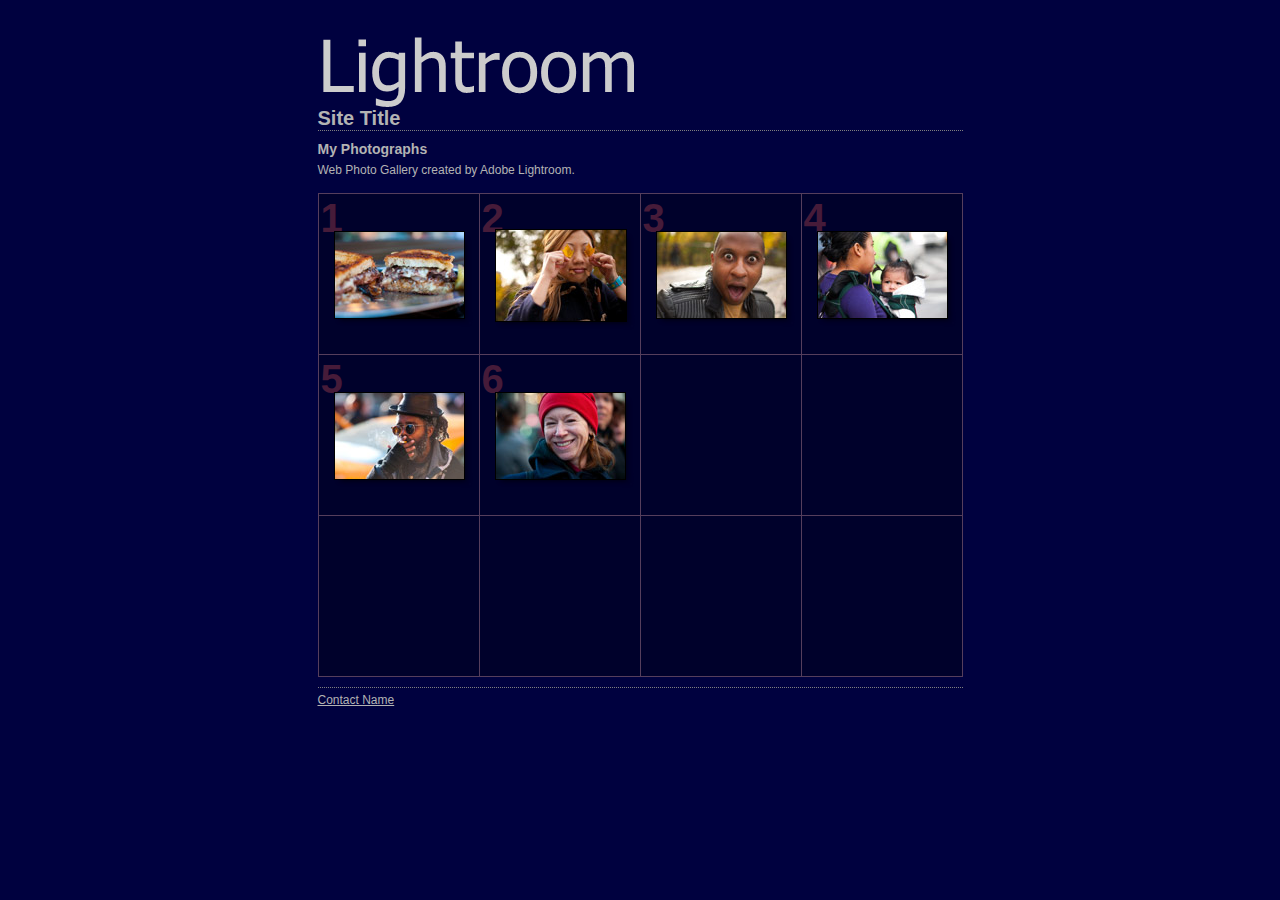
<file: sample_gallery/index.html>
<!DOCTYPE HTML PUBLIC "-//W3C//DTD HTML 4.01 Transitional//EN" "http://www.w3.org/TR/html4/loose.dtd">
<html xmlns="http://www.w3.org/1999/xhtml" xml:lang="en">
<head>


<meta http-equiv="Content-Type" content="text/html; charset=UTF-8" >
<meta name="Keywords" content="photography,software,photos,digital darkroom,gallery,image,photographer,adobe,photoshop,lightroom" >
<meta name="generator" content="Adobe Photoshop Lightroom" >
<title>Site Title</title>
<link rel="stylesheet" type="text/css" media="screen" title="Custom Settings" href="content/custom.css" >
<link rel="stylesheet" type="text/css" media="screen" title="Custom Settings" href="./resources/css/master.css" >


<script type="text/javascript">
window.AgMode = "publish";
cellRolloverColor="#A1A1A1";
cellColor="#949494";
</script>
<script type="text/javascript" src="./resources/js/live_update.js">
</script>


<!--[if lt IE 7.]> <script defer type="text/javascript" src="./resources/js/pngfix.js"></script> <![endif]-->
<!--[if gt IE 6]> <link rel="stylesheet" href="./resources/css/ie7.css"></link> <![endif]-->
<!--[if lt IE 7.]> <link rel="stylesheet" href="./resources/css/ie6.css"></link> <![endif]-->
</head>


<body>


<div id="wrapper_thumb">
    <div id="model.nonCSS.idplateEnabled">
    <div class="logo"> <a href="./index.html"> <img width="320" height="87" class="pngDelayDisplay" src="content/logo.png" alt="Logo"> </a> </div>
  </div>
  
  
  <div id="sitetitle">
    <h1 onclick="clickTarget( this, 'metadata.siteTitle.value' );" id="metadata.siteTitle.value" class="textColor">Site Title</h1>
  </div>
  <div id="collectionHeader">
    <h1 onclick="clickTarget( this, 'metadata.groupTitle.value' );" id="metadata.groupTitle.value" class="textColor">My Photographs</h1>
    <p onclick="clickTarget( this, 'metadata.groupDescription.value' );" id="metadata.groupDescription.value" class="textColor">Web Photo Gallery created by Adobe Lightroom.</p>
  </div>


  
  <div id="stage">
    <div id="index">
              
		
                                        <div class="thumbnail borderTopLeft" onmouseover="window.gridOn( this.parentNode, 'ID285303_thumb' );" onmouseout="window.gridOff( this.parentNode );" onclick="window.location.href='content/3811686303_266ef22e45_o_large.html'">
            <div class="itemNumber">1</div>
            <a href="content/3811686303_266ef22e45_o_large.html" onclick="return needThumbImgLink;">
            <div style="margin-left:15px; margin-top:37px;">
                            <div class="dropShadow">
                <div class="inner">
                                    <img src="content/images/thumb/3811686303_266ef22e45_o.jpg" id="ID285303_thumb" alt="" class="thumb" />
                                  </div>
              </div>
                          </div>
            </a> </div>
                  <div class="thumbnail borderTopLeft" onmouseover="window.gridOn( this.parentNode, 'ID285336_thumb' );" onmouseout="window.gridOff( this.parentNode );" onclick="window.location.href='content/4071383678_5c16b1117a_o_large.html'">
            <div class="itemNumber">2</div>
            <a href="content/4071383678_5c16b1117a_o_large.html" onclick="return needThumbImgLink;">
            <div style="margin-left:15px; margin-top:35px;">
                            <div class="dropShadow">
                <div class="inner">
                                    <img src="content/images/thumb/4071383678_5c16b1117a_o.jpg" id="ID285336_thumb" alt="" class="thumb" />
                                  </div>
              </div>
                          </div>
            </a> </div>
                  <div class="thumbnail borderTopLeft" onmouseover="window.gridOn( this.parentNode, 'ID285371_thumb' );" onmouseout="window.gridOff( this.parentNode );" onclick="window.location.href='content/4071383932_94628601a8_o_large.html'">
            <div class="itemNumber">3</div>
            <a href="content/4071383932_94628601a8_o_large.html" onclick="return needThumbImgLink;">
            <div style="margin-left:15px; margin-top:37px;">
                            <div class="dropShadow">
                <div class="inner">
                                    <img src="content/images/thumb/4071383932_94628601a8_o.jpg" id="ID285371_thumb" alt="" class="thumb" />
                                  </div>
              </div>
                          </div>
            </a> </div>
                  <div class="thumbnail borderTopLeft borderRight" onmouseover="window.gridOn( this.parentNode, 'ID285399_thumb' );" onmouseout="window.gridOff( this.parentNode );" onclick="window.location.href='content/4116343470_e0cf489202_o_large.html'">
            <div class="itemNumber">4</div>
            <a href="content/4116343470_e0cf489202_o_large.html" onclick="return needThumbImgLink;">
            <div style="margin-left:15px; margin-top:37px;">
                            <div class="dropShadow">
                <div class="inner">
                                    <img src="content/images/thumb/4116343470_e0cf489202_o.jpg" id="ID285399_thumb" alt="" class="thumb" />
                                  </div>
              </div>
                          </div>
            </a> </div>
                  <div class="clear">
          </div>
                  <div class="thumbnail borderTopLeft" onmouseover="window.gridOn( this.parentNode, 'ID285441_thumb' );" onmouseout="window.gridOff( this.parentNode );" onclick="window.location.href='content/4115578233_197162d755_o_large.html'">
            <div class="itemNumber">5</div>
            <a href="content/4115578233_197162d755_o_large.html" onclick="return needThumbImgLink;">
            <div style="margin-left:15px; margin-top:37px;">
                            <div class="dropShadow">
                <div class="inner">
                                    <img src="content/images/thumb/4115578233_197162d755_o.jpg" id="ID285441_thumb" alt="" class="thumb" />
                                  </div>
              </div>
                          </div>
            </a> </div>
                  <div class="thumbnail borderTopLeft" onmouseover="window.gridOn( this.parentNode, 'ID285469_thumb' );" onmouseout="window.gridOff( this.parentNode );" onclick="window.location.href='content/4179291957_cb11b92953_o_large.html'">
            <div class="itemNumber">6</div>
            <a href="content/4179291957_cb11b92953_o_large.html" onclick="return needThumbImgLink;">
            <div style="margin-left:15px; margin-top:37px;">
                            <div class="dropShadow">
                <div class="inner">
                                    <img src="content/images/thumb/4179291957_cb11b92953_o.jpg" id="ID285469_thumb" alt="" class="thumb" />
                                  </div>
              </div>
                          </div>
            </a> </div>
                  <div class="emptyThumbnail borderTopLeft "></div>
                  <div class="emptyThumbnail borderTopLeft  borderRight"></div>
                  <div class="clear">
          </div>
                  <div class="emptyThumbnail borderTopLeft  borderBottom"></div>
                  <div class="emptyThumbnail borderTopLeft  borderBottom"></div>
                  <div class="emptyThumbnail borderTopLeft  borderBottom"></div>
                  <div class="emptyThumbnail borderTopLeft  borderRight borderBottom"></div>
                  <div class="clear">
          </div>
            </div>
  </div>
  <div class="clear">
  </div>

  


  
  <div id="contact">
          <a href="mailto:user@domain"> <p
        class="textColor" id="metadata.contactInfo.value">Contact Name</p>
          </a>
      </div>
  <div class="clear">
  </div>
</div>
</body>
</html>
</file>
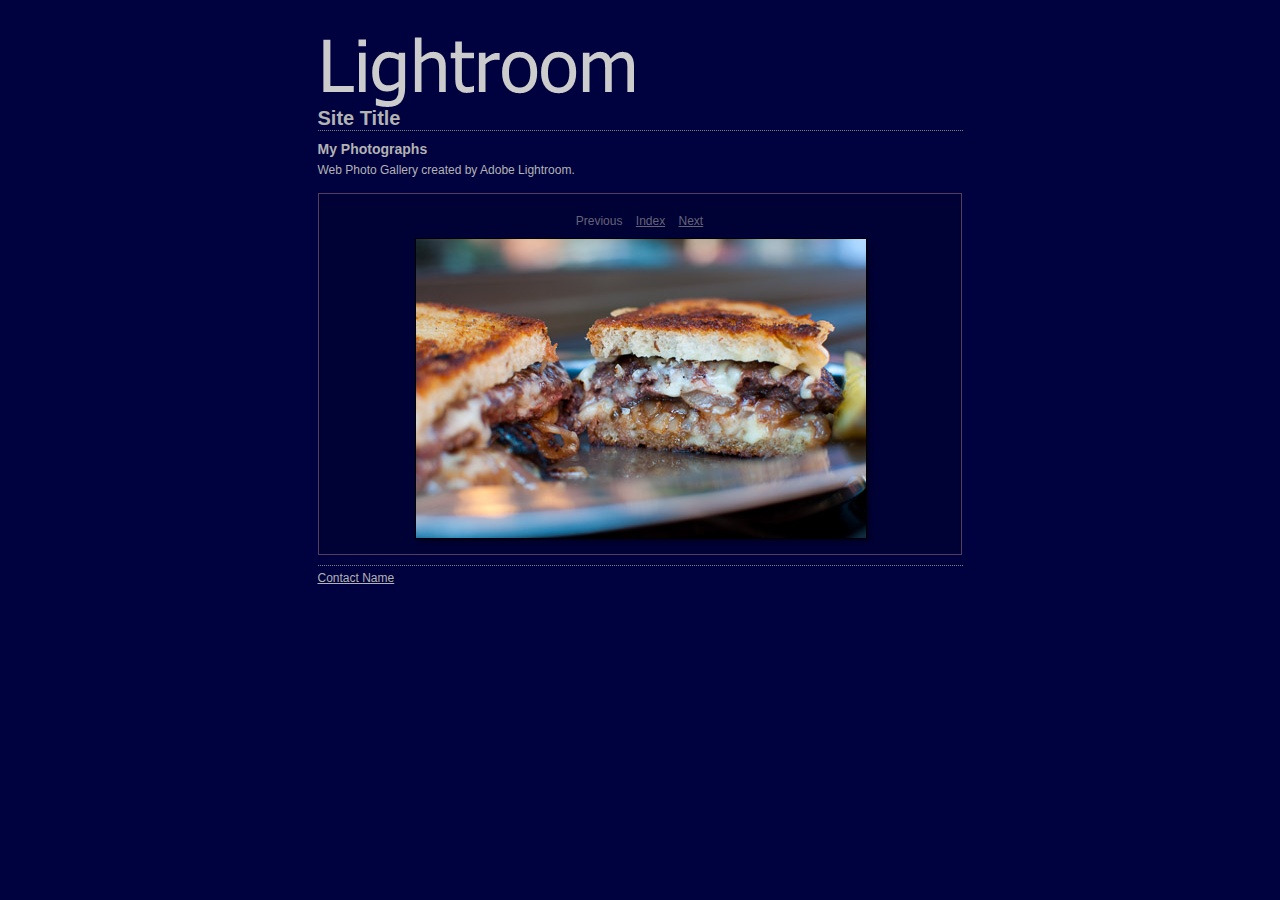
<file: sample_gallery/content/3811686303_266ef22e45_o_large.html>
<!DOCTYPE HTML PUBLIC "-//W3C//DTD HTML 4.01 Transitional//EN" "http://www.w3.org/TR/html4/loose.dtd">
<html xmlns="http://www.w3.org/1999/xhtml" xml:lang="en">
<head>


<meta http-equiv="Content-Type" content="text/html; charset=UTF-8" >
<meta name="Keywords" content="photography,software,photos,digital darkroom,gallery,image,photographer,adobe,photoshop,lightroom" >
<meta name="generator" content="Adobe Photoshop Lightroom" >
<title>Site Title</title>
<link rel="stylesheet" type="text/css" media="screen" title="Custom Settings" href="./custom.css" >
<link rel="stylesheet" type="text/css" media="screen" title="Custom Settings" href="../resources/css/master.css" >


<script type="text/javascript">
window.AgMode = "publish";
cellRolloverColor="#A1A1A1";
cellColor="#949494";
</script>
<script type="text/javascript" src="../resources/js/live_update.js">
</script>


<!--[if lt IE 7.]> <script defer type="text/javascript" src="../resources/js/pngfix.js"></script> <![endif]-->
<!--[if gt IE 6]> <link rel="stylesheet" href="../resources/css/ie7.css"></link> <![endif]-->
<!--[if lt IE 7.]> <link rel="stylesheet" href="../resources/css/ie6.css"></link> <![endif]-->
</head>


<body>


<div id="wrapper_large">
    <div id="model.nonCSS.idplateEnabled">
    <div class="logo"> <a href="../index.html"> <img width="320" height="87" class="pngDelayDisplay" src="./logo.png" alt="Logo"> </a> </div>
  </div>
  
  
  <div id="sitetitle">
    <h1 onclick="clickTarget( this, 'metadata.siteTitle.value' );" id="metadata.siteTitle.value" class="textColor">Site Title</h1>
  </div>
  <div id="collectionHeader">
    <h1 onclick="clickTarget( this, 'metadata.groupTitle.value' );" id="metadata.groupTitle.value" class="textColor">My Photographs</h1>
    <p onclick="clickTarget( this, 'metadata.groupDescription.value' );" id="metadata.groupDescription.value" class="textColor">Web Photo Gallery created by Adobe Lightroom.</p>
  </div>



  
  <div id="stage2">
    <div id="previewFull" class="borderTopLeft borderBottomRight">
      <div id="detailTitle" class="detailText">
              </div>

	  
      <div class="detailNav">
        <ul>
                                    <li class="previous detailText"> Previous </li>
                                    <li class="index"> <a href="../index.html" class="detailLinks detailText">Index</a> </li>
                          <li class="next"> <a class="paginationLinks detailText" href="../content/4071383678_5c16b1117a_o_large.html">Next</a> </li>
                                          </ul>
      </div>

      <a href="../index.html">

      <div style="margin-left:96px;">
                  <div class="dropShadow">
            <div class="inner">
                              <img src="images/large/3811686303_266ef22e45_o.jpg"
                    class="previewFullImage preview"
                    id="previewImage"
                    alt=""
                                        onclick="var node=parentNode.parentNode.parentNode.parentNode; if( node.click ) { return node.click(); } else { return true; }">
                            </div>
          </div>
        
      </div>
      </a>
      <div style="clear:both; height:5px"></div>

	  
      <div id="detailCaption" class="detailText">
              </div>
    </div>
  </div>
  <div class="clear">
  </div>


  
  <div id="contact">
          <a href="mailto:user@domain"> <p
        class="textColor" id="metadata.contactInfo.value">Contact Name</p>
          </a>
      </div>
  <div class="clear">
  </div>
</div>
</body>
</html>
</file>
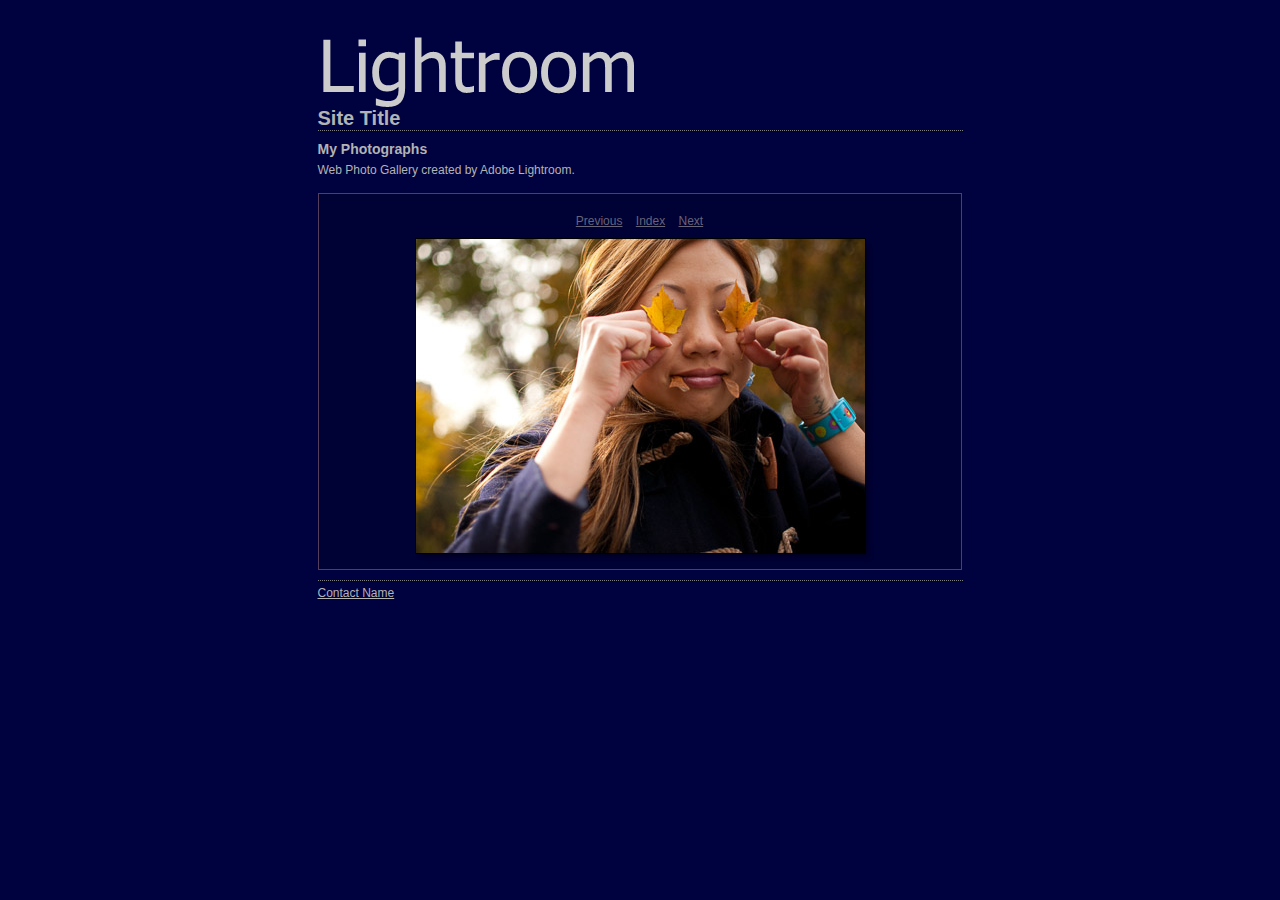
<file: sample_gallery/content/4071383678_5c16b1117a_o_large.html>
<!DOCTYPE HTML PUBLIC "-//W3C//DTD HTML 4.01 Transitional//EN" "http://www.w3.org/TR/html4/loose.dtd">
<html xmlns="http://www.w3.org/1999/xhtml" xml:lang="en">
<head>


<meta http-equiv="Content-Type" content="text/html; charset=UTF-8" >
<meta name="Keywords" content="photography,software,photos,digital darkroom,gallery,image,photographer,adobe,photoshop,lightroom" >
<meta name="generator" content="Adobe Photoshop Lightroom" >
<title>Site Title</title>
<link rel="stylesheet" type="text/css" media="screen" title="Custom Settings" href="./custom.css" >
<link rel="stylesheet" type="text/css" media="screen" title="Custom Settings" href="../resources/css/master.css" >


<script type="text/javascript">
window.AgMode = "publish";
cellRolloverColor="#A1A1A1";
cellColor="#949494";
</script>
<script type="text/javascript" src="../resources/js/live_update.js">
</script>


<!--[if lt IE 7.]> <script defer type="text/javascript" src="../resources/js/pngfix.js"></script> <![endif]-->
<!--[if gt IE 6]> <link rel="stylesheet" href="../resources/css/ie7.css"></link> <![endif]-->
<!--[if lt IE 7.]> <link rel="stylesheet" href="../resources/css/ie6.css"></link> <![endif]-->
</head>


<body>


<div id="wrapper_large">
    <div id="model.nonCSS.idplateEnabled">
    <div class="logo"> <a href="../index.html"> <img width="320" height="87" class="pngDelayDisplay" src="./logo.png" alt="Logo"> </a> </div>
  </div>
  
  
  <div id="sitetitle">
    <h1 onclick="clickTarget( this, 'metadata.siteTitle.value' );" id="metadata.siteTitle.value" class="textColor">Site Title</h1>
  </div>
  <div id="collectionHeader">
    <h1 onclick="clickTarget( this, 'metadata.groupTitle.value' );" id="metadata.groupTitle.value" class="textColor">My Photographs</h1>
    <p onclick="clickTarget( this, 'metadata.groupDescription.value' );" id="metadata.groupDescription.value" class="textColor">Web Photo Gallery created by Adobe Lightroom.</p>
  </div>



  
  <div id="stage2">
    <div id="previewFull" class="borderTopLeft borderBottomRight">
      <div id="detailTitle" class="detailText">
              </div>

	  
      <div class="detailNav">
        <ul>
                                    <li class="previous"> <a class="paginationLinks detailText" href="../content/3811686303_266ef22e45_o_large.html">Previous</a> </li>
                                    <li class="index"> <a href="../index.html" class="detailLinks detailText">Index</a> </li>
                          <li class="next"> <a class="paginationLinks detailText" href="../content/4071383932_94628601a8_o_large.html">Next</a> </li>
                                          </ul>
      </div>

      <a href="../index.html">

      <div style="margin-left:96px;">
                  <div class="dropShadow">
            <div class="inner">
                              <img src="images/large/4071383678_5c16b1117a_o.jpg"
                    class="previewFullImage preview"
                    id="previewImage"
                    alt=""
                                        onclick="var node=parentNode.parentNode.parentNode.parentNode; if( node.click ) { return node.click(); } else { return true; }">
                            </div>
          </div>
        
      </div>
      </a>
      <div style="clear:both; height:5px"></div>

	  
      <div id="detailCaption" class="detailText">
              </div>
    </div>
  </div>
  <div class="clear">
  </div>


  
  <div id="contact">
          <a href="mailto:user@domain"> <p
        class="textColor" id="metadata.contactInfo.value">Contact Name</p>
          </a>
      </div>
  <div class="clear">
  </div>
</div>
</body>
</html>
</file>
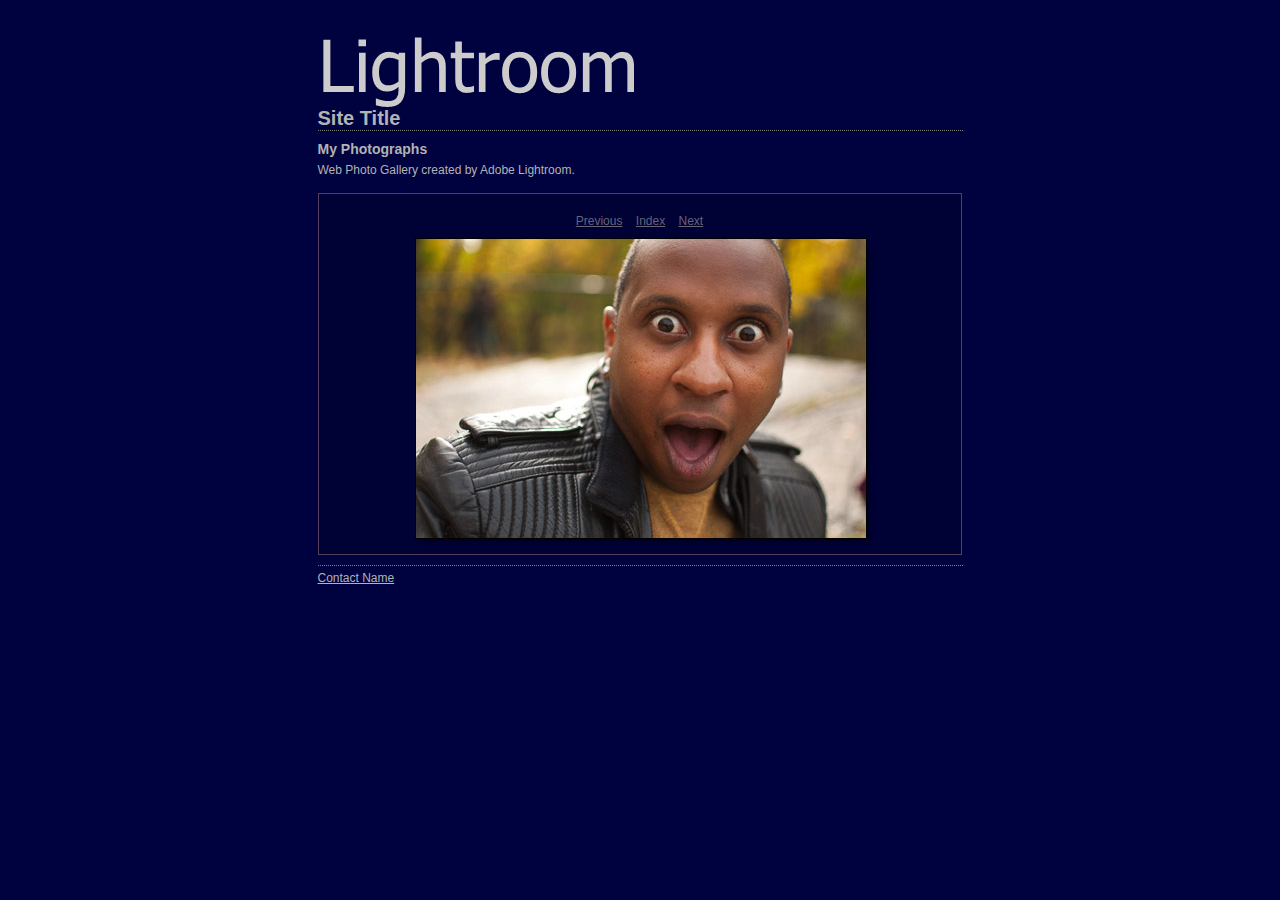
<file: sample_gallery/content/4071383932_94628601a8_o_large.html>
<!DOCTYPE HTML PUBLIC "-//W3C//DTD HTML 4.01 Transitional//EN" "http://www.w3.org/TR/html4/loose.dtd">
<html xmlns="http://www.w3.org/1999/xhtml" xml:lang="en">
<head>


<meta http-equiv="Content-Type" content="text/html; charset=UTF-8" >
<meta name="Keywords" content="photography,software,photos,digital darkroom,gallery,image,photographer,adobe,photoshop,lightroom" >
<meta name="generator" content="Adobe Photoshop Lightroom" >
<title>Site Title</title>
<link rel="stylesheet" type="text/css" media="screen" title="Custom Settings" href="./custom.css" >
<link rel="stylesheet" type="text/css" media="screen" title="Custom Settings" href="../resources/css/master.css" >


<script type="text/javascript">
window.AgMode = "publish";
cellRolloverColor="#A1A1A1";
cellColor="#949494";
</script>
<script type="text/javascript" src="../resources/js/live_update.js">
</script>


<!--[if lt IE 7.]> <script defer type="text/javascript" src="../resources/js/pngfix.js"></script> <![endif]-->
<!--[if gt IE 6]> <link rel="stylesheet" href="../resources/css/ie7.css"></link> <![endif]-->
<!--[if lt IE 7.]> <link rel="stylesheet" href="../resources/css/ie6.css"></link> <![endif]-->
</head>


<body>


<div id="wrapper_large">
    <div id="model.nonCSS.idplateEnabled">
    <div class="logo"> <a href="../index.html"> <img width="320" height="87" class="pngDelayDisplay" src="./logo.png" alt="Logo"> </a> </div>
  </div>
  
  
  <div id="sitetitle">
    <h1 onclick="clickTarget( this, 'metadata.siteTitle.value' );" id="metadata.siteTitle.value" class="textColor">Site Title</h1>
  </div>
  <div id="collectionHeader">
    <h1 onclick="clickTarget( this, 'metadata.groupTitle.value' );" id="metadata.groupTitle.value" class="textColor">My Photographs</h1>
    <p onclick="clickTarget( this, 'metadata.groupDescription.value' );" id="metadata.groupDescription.value" class="textColor">Web Photo Gallery created by Adobe Lightroom.</p>
  </div>



  
  <div id="stage2">
    <div id="previewFull" class="borderTopLeft borderBottomRight">
      <div id="detailTitle" class="detailText">
              </div>

	  
      <div class="detailNav">
        <ul>
                                    <li class="previous"> <a class="paginationLinks detailText" href="../content/4071383678_5c16b1117a_o_large.html">Previous</a> </li>
                                    <li class="index"> <a href="../index.html" class="detailLinks detailText">Index</a> </li>
                          <li class="next"> <a class="paginationLinks detailText" href="../content/4116343470_e0cf489202_o_large.html">Next</a> </li>
                                          </ul>
      </div>

      <a href="../index.html">

      <div style="margin-left:96px;">
                  <div class="dropShadow">
            <div class="inner">
                              <img src="images/large/4071383932_94628601a8_o.jpg"
                    class="previewFullImage preview"
                    id="previewImage"
                    alt=""
                                        onclick="var node=parentNode.parentNode.parentNode.parentNode; if( node.click ) { return node.click(); } else { return true; }">
                            </div>
          </div>
        
      </div>
      </a>
      <div style="clear:both; height:5px"></div>

	  
      <div id="detailCaption" class="detailText">
              </div>
    </div>
  </div>
  <div class="clear">
  </div>


  
  <div id="contact">
          <a href="mailto:user@domain"> <p
        class="textColor" id="metadata.contactInfo.value">Contact Name</p>
          </a>
      </div>
  <div class="clear">
  </div>
</div>
</body>
</html>
</file>
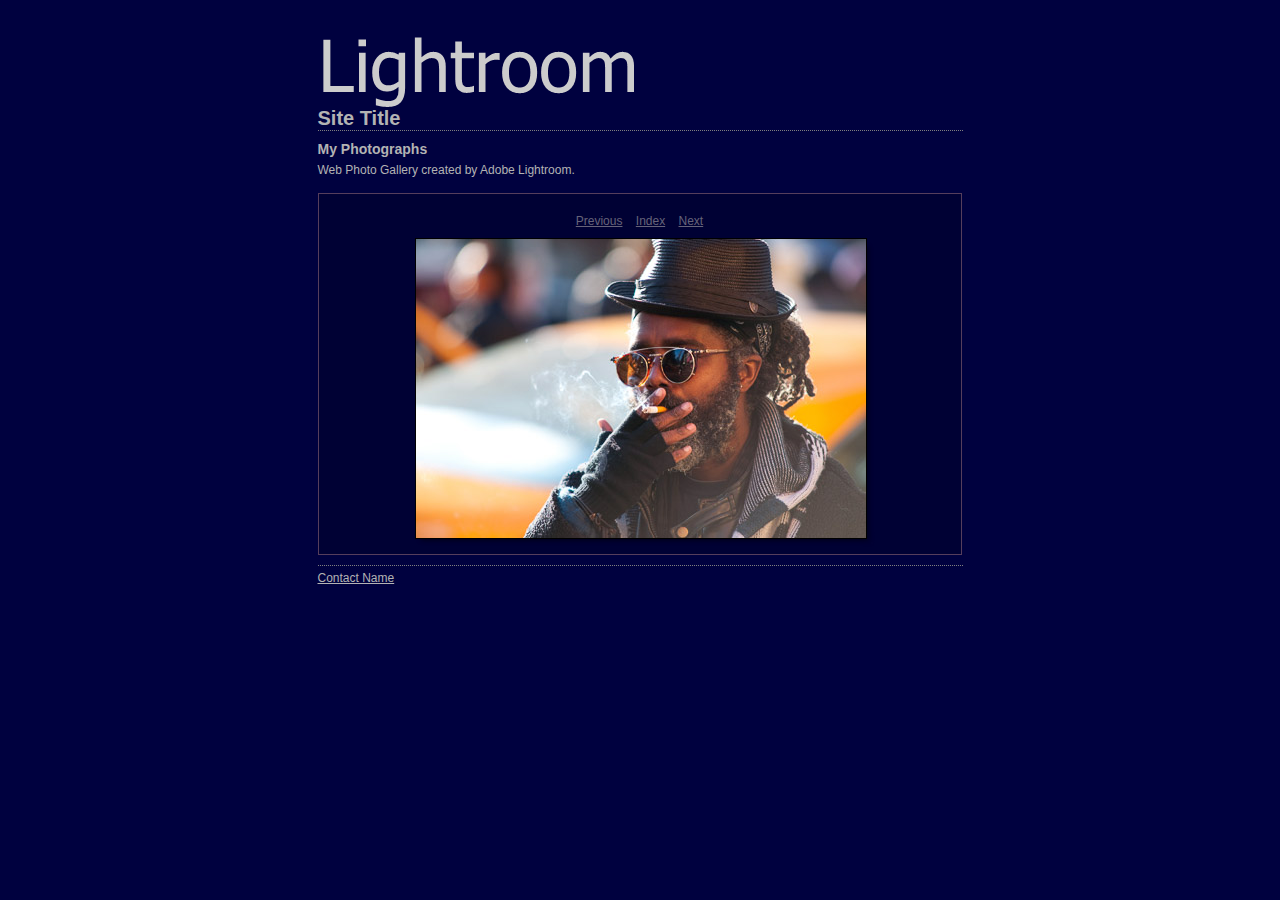
<file: sample_gallery/content/4115578233_197162d755_o_large.html>
<!DOCTYPE HTML PUBLIC "-//W3C//DTD HTML 4.01 Transitional//EN" "http://www.w3.org/TR/html4/loose.dtd">
<html xmlns="http://www.w3.org/1999/xhtml" xml:lang="en">
<head>


<meta http-equiv="Content-Type" content="text/html; charset=UTF-8" >
<meta name="Keywords" content="photography,software,photos,digital darkroom,gallery,image,photographer,adobe,photoshop,lightroom" >
<meta name="generator" content="Adobe Photoshop Lightroom" >
<title>Site Title</title>
<link rel="stylesheet" type="text/css" media="screen" title="Custom Settings" href="./custom.css" >
<link rel="stylesheet" type="text/css" media="screen" title="Custom Settings" href="../resources/css/master.css" >


<script type="text/javascript">
window.AgMode = "publish";
cellRolloverColor="#A1A1A1";
cellColor="#949494";
</script>
<script type="text/javascript" src="../resources/js/live_update.js">
</script>


<!--[if lt IE 7.]> <script defer type="text/javascript" src="../resources/js/pngfix.js"></script> <![endif]-->
<!--[if gt IE 6]> <link rel="stylesheet" href="../resources/css/ie7.css"></link> <![endif]-->
<!--[if lt IE 7.]> <link rel="stylesheet" href="../resources/css/ie6.css"></link> <![endif]-->
</head>


<body>


<div id="wrapper_large">
    <div id="model.nonCSS.idplateEnabled">
    <div class="logo"> <a href="../index.html"> <img width="320" height="87" class="pngDelayDisplay" src="./logo.png" alt="Logo"> </a> </div>
  </div>
  
  
  <div id="sitetitle">
    <h1 onclick="clickTarget( this, 'metadata.siteTitle.value' );" id="metadata.siteTitle.value" class="textColor">Site Title</h1>
  </div>
  <div id="collectionHeader">
    <h1 onclick="clickTarget( this, 'metadata.groupTitle.value' );" id="metadata.groupTitle.value" class="textColor">My Photographs</h1>
    <p onclick="clickTarget( this, 'metadata.groupDescription.value' );" id="metadata.groupDescription.value" class="textColor">Web Photo Gallery created by Adobe Lightroom.</p>
  </div>



  
  <div id="stage2">
    <div id="previewFull" class="borderTopLeft borderBottomRight">
      <div id="detailTitle" class="detailText">
              </div>

	  
      <div class="detailNav">
        <ul>
                                    <li class="previous"> <a class="paginationLinks detailText" href="../content/4116343470_e0cf489202_o_large.html">Previous</a> </li>
                                    <li class="index"> <a href="../index.html" class="detailLinks detailText">Index</a> </li>
                          <li class="next"> <a class="paginationLinks detailText" href="../content/4179291957_cb11b92953_o_large.html">Next</a> </li>
                                          </ul>
      </div>

      <a href="../index.html">

      <div style="margin-left:96px;">
                  <div class="dropShadow">
            <div class="inner">
                              <img src="images/large/4115578233_197162d755_o.jpg"
                    class="previewFullImage preview"
                    id="previewImage"
                    alt=""
                                        onclick="var node=parentNode.parentNode.parentNode.parentNode; if( node.click ) { return node.click(); } else { return true; }">
                            </div>
          </div>
        
      </div>
      </a>
      <div style="clear:both; height:5px"></div>

	  
      <div id="detailCaption" class="detailText">
              </div>
    </div>
  </div>
  <div class="clear">
  </div>


  
  <div id="contact">
          <a href="mailto:user@domain"> <p
        class="textColor" id="metadata.contactInfo.value">Contact Name</p>
          </a>
      </div>
  <div class="clear">
  </div>
</div>
</body>
</html>
</file>
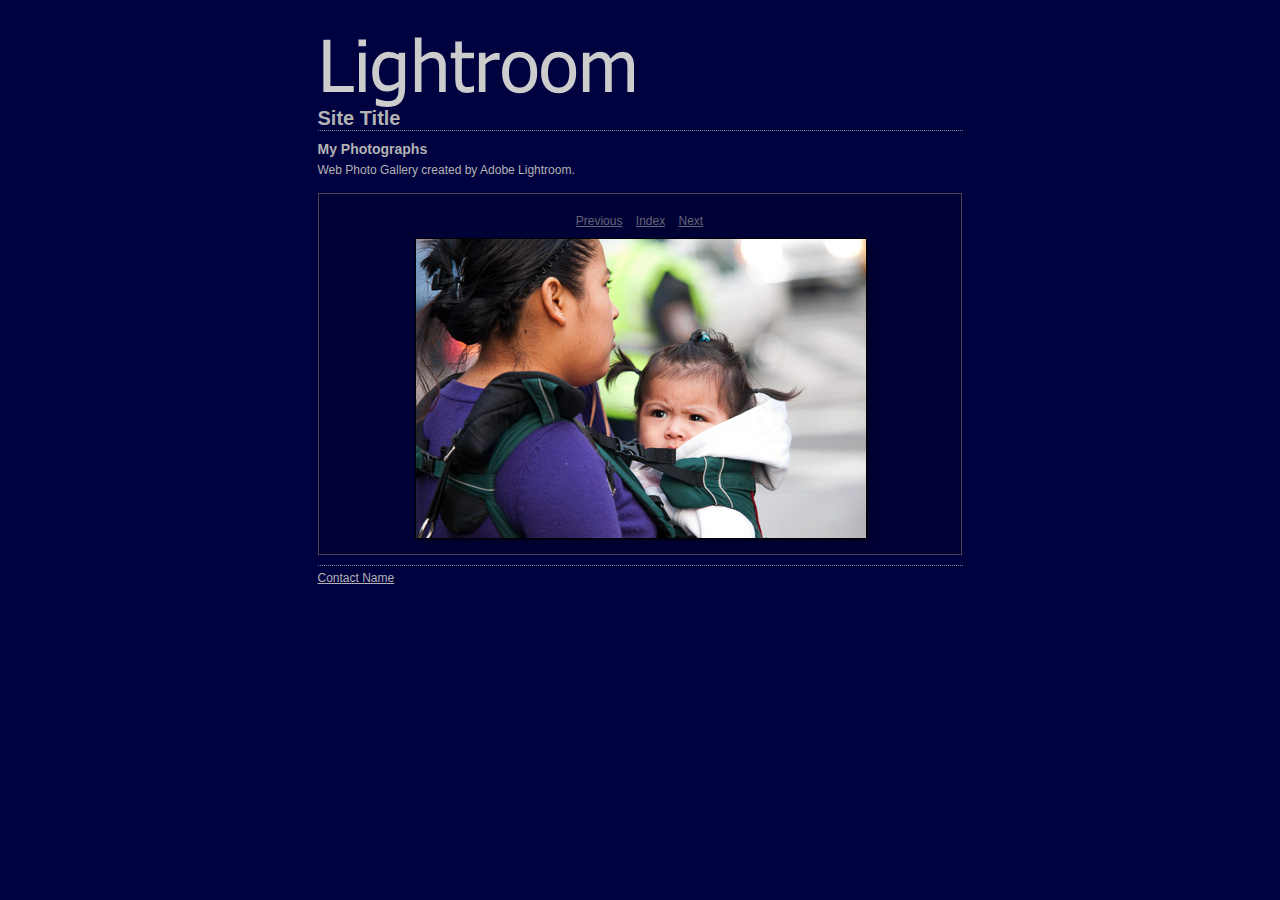
<file: sample_gallery/content/4116343470_e0cf489202_o_large.html>
<!DOCTYPE HTML PUBLIC "-//W3C//DTD HTML 4.01 Transitional//EN" "http://www.w3.org/TR/html4/loose.dtd">
<html xmlns="http://www.w3.org/1999/xhtml" xml:lang="en">
<head>


<meta http-equiv="Content-Type" content="text/html; charset=UTF-8" >
<meta name="Keywords" content="photography,software,photos,digital darkroom,gallery,image,photographer,adobe,photoshop,lightroom" >
<meta name="generator" content="Adobe Photoshop Lightroom" >
<title>Site Title</title>
<link rel="stylesheet" type="text/css" media="screen" title="Custom Settings" href="./custom.css" >
<link rel="stylesheet" type="text/css" media="screen" title="Custom Settings" href="../resources/css/master.css" >


<script type="text/javascript">
window.AgMode = "publish";
cellRolloverColor="#A1A1A1";
cellColor="#949494";
</script>
<script type="text/javascript" src="../resources/js/live_update.js">
</script>


<!--[if lt IE 7.]> <script defer type="text/javascript" src="../resources/js/pngfix.js"></script> <![endif]-->
<!--[if gt IE 6]> <link rel="stylesheet" href="../resources/css/ie7.css"></link> <![endif]-->
<!--[if lt IE 7.]> <link rel="stylesheet" href="../resources/css/ie6.css"></link> <![endif]-->
</head>


<body>


<div id="wrapper_large">
    <div id="model.nonCSS.idplateEnabled">
    <div class="logo"> <a href="../index.html"> <img width="320" height="87" class="pngDelayDisplay" src="./logo.png" alt="Logo"> </a> </div>
  </div>
  
  
  <div id="sitetitle">
    <h1 onclick="clickTarget( this, 'metadata.siteTitle.value' );" id="metadata.siteTitle.value" class="textColor">Site Title</h1>
  </div>
  <div id="collectionHeader">
    <h1 onclick="clickTarget( this, 'metadata.groupTitle.value' );" id="metadata.groupTitle.value" class="textColor">My Photographs</h1>
    <p onclick="clickTarget( this, 'metadata.groupDescription.value' );" id="metadata.groupDescription.value" class="textColor">Web Photo Gallery created by Adobe Lightroom.</p>
  </div>



  
  <div id="stage2">
    <div id="previewFull" class="borderTopLeft borderBottomRight">
      <div id="detailTitle" class="detailText">
              </div>

	  
      <div class="detailNav">
        <ul>
                                    <li class="previous"> <a class="paginationLinks detailText" href="../content/4071383932_94628601a8_o_large.html">Previous</a> </li>
                                    <li class="index"> <a href="../index.html" class="detailLinks detailText">Index</a> </li>
                          <li class="next"> <a class="paginationLinks detailText" href="../content/4115578233_197162d755_o_large.html">Next</a> </li>
                                          </ul>
      </div>

      <a href="../index.html">

      <div style="margin-left:96px;">
                  <div class="dropShadow">
            <div class="inner">
                              <img src="images/large/4116343470_e0cf489202_o.jpg"
                    class="previewFullImage preview"
                    id="previewImage"
                    alt=""
                                        onclick="var node=parentNode.parentNode.parentNode.parentNode; if( node.click ) { return node.click(); } else { return true; }">
                            </div>
          </div>
        
      </div>
      </a>
      <div style="clear:both; height:5px"></div>

	  
      <div id="detailCaption" class="detailText">
              </div>
    </div>
  </div>
  <div class="clear">
  </div>


  
  <div id="contact">
          <a href="mailto:user@domain"> <p
        class="textColor" id="metadata.contactInfo.value">Contact Name</p>
          </a>
      </div>
  <div class="clear">
  </div>
</div>
</body>
</html>
</file>
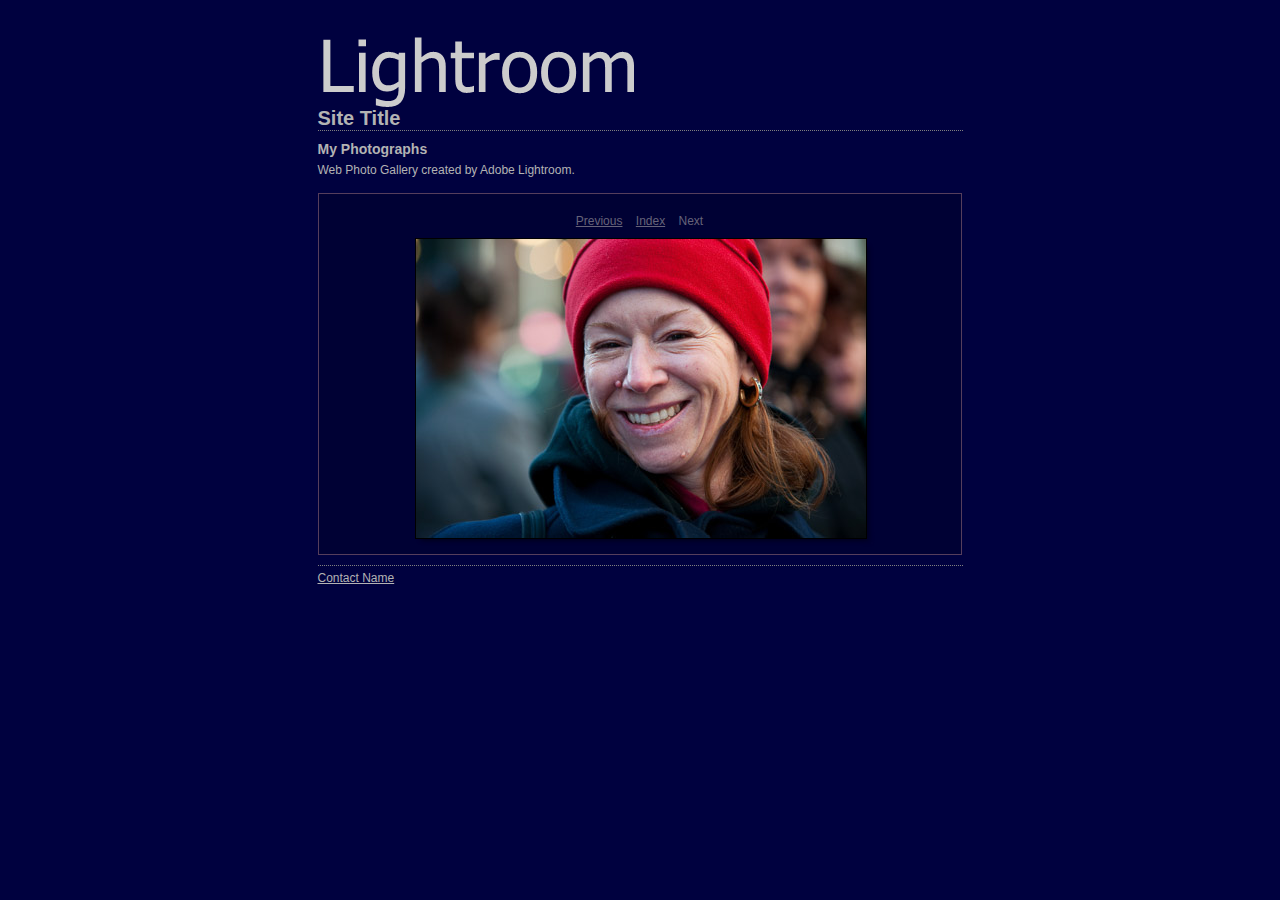
<file: sample_gallery/content/4179291957_cb11b92953_o_large.html>
<!DOCTYPE HTML PUBLIC "-//W3C//DTD HTML 4.01 Transitional//EN" "http://www.w3.org/TR/html4/loose.dtd">
<html xmlns="http://www.w3.org/1999/xhtml" xml:lang="en">
<head>


<meta http-equiv="Content-Type" content="text/html; charset=UTF-8" >
<meta name="Keywords" content="photography,software,photos,digital darkroom,gallery,image,photographer,adobe,photoshop,lightroom" >
<meta name="generator" content="Adobe Photoshop Lightroom" >
<title>Site Title</title>
<link rel="stylesheet" type="text/css" media="screen" title="Custom Settings" href="./custom.css" >
<link rel="stylesheet" type="text/css" media="screen" title="Custom Settings" href="../resources/css/master.css" >


<script type="text/javascript">
window.AgMode = "publish";
cellRolloverColor="#A1A1A1";
cellColor="#949494";
</script>
<script type="text/javascript" src="../resources/js/live_update.js">
</script>


<!--[if lt IE 7.]> <script defer type="text/javascript" src="../resources/js/pngfix.js"></script> <![endif]-->
<!--[if gt IE 6]> <link rel="stylesheet" href="../resources/css/ie7.css"></link> <![endif]-->
<!--[if lt IE 7.]> <link rel="stylesheet" href="../resources/css/ie6.css"></link> <![endif]-->
</head>


<body>


<div id="wrapper_large">
    <div id="model.nonCSS.idplateEnabled">
    <div class="logo"> <a href="../index.html"> <img width="320" height="87" class="pngDelayDisplay" src="./logo.png" alt="Logo"> </a> </div>
  </div>
  
  
  <div id="sitetitle">
    <h1 onclick="clickTarget( this, 'metadata.siteTitle.value' );" id="metadata.siteTitle.value" class="textColor">Site Title</h1>
  </div>
  <div id="collectionHeader">
    <h1 onclick="clickTarget( this, 'metadata.groupTitle.value' );" id="metadata.groupTitle.value" class="textColor">My Photographs</h1>
    <p onclick="clickTarget( this, 'metadata.groupDescription.value' );" id="metadata.groupDescription.value" class="textColor">Web Photo Gallery created by Adobe Lightroom.</p>
  </div>



  
  <div id="stage2">
    <div id="previewFull" class="borderTopLeft borderBottomRight">
      <div id="detailTitle" class="detailText">
              </div>

	  
      <div class="detailNav">
        <ul>
                                    <li class="previous"> <a class="paginationLinks detailText" href="../content/4115578233_197162d755_o_large.html">Previous</a> </li>
                                    <li class="index"> <a href="../index.html" class="detailLinks detailText">Index</a> </li>
                          <li class="next detailText"> Next </li>
                                          </ul>
      </div>

      <a href="../index.html">

      <div style="margin-left:96px;">
                  <div class="dropShadow">
            <div class="inner">
                              <img src="images/large/4179291957_cb11b92953_o.jpg"
                    class="previewFullImage preview"
                    id="previewImage"
                    alt=""
                                        onclick="var node=parentNode.parentNode.parentNode.parentNode; if( node.click ) { return node.click(); } else { return true; }">
                            </div>
          </div>
        
      </div>
      </a>
      <div style="clear:both; height:5px"></div>

	  
      <div id="detailCaption" class="detailText">
              </div>
    </div>
  </div>
  <div class="clear">
  </div>


  
  <div id="contact">
          <a href="mailto:user@domain"> <p
        class="textColor" id="metadata.contactInfo.value">Contact Name</p>
          </a>
      </div>
  <div class="clear">
  </div>
</div>
</body>
</html>
</file>
<file: sample_gallery/content/custom.css>
#previewFull {
  background-color: #000134 !important;
  width: 642px !important;
  color: inherit;
}

#liveUpdateContactInfo {
}

body {
  background-color: #00013F !important;
  color: inherit;
}

#stage, #stage2 {
  border-bottom: 1px dotted #7F7F7F !important;
}

#sitetitle {
  border-bottom: 1px dotted #7F7F7F !important;
}

.borderRight {
  border-right: 1px solid #553E5C !important;
}

.logo {
  display: inherit !important;
}

.detailText {
  color: #666379 !important;
  background-color: inherit;
}

.preview {
  border: 1px solid #000000 !important;
}

.thumbnail {
  background-color: #00012B !important;
  color: inherit;
}

#wrapper_thumb {
  width: 645px !important;
}

#stage2 {
  width: 645px !important;
}

.itemNumber {
  color: #461B39 !important;
  display: inherit !important;
  background-color: inherit;
}

.caption {
  color: #666379 !important;
  background-color: inherit;
}

.borderTopLeft {
  border-top: 1px solid #553E5C !important;
  border-left: 1px solid #553E5C !important;
}

.selectedThumbnail, .thumbnail:hover {
  background-color: #2C2B4D !important;
  color: inherit;
}

.borderRightDotted {
  border-right: 1px dotted #553E5C !important;
}

.borderBottomRight {
  border-right: 1px solid #553E5C !important;
  border-bottom: 1px solid #553E5C !important;
}

#wrapper_large {
  width: 645px !important;
}

.emptyThumbnail {
  background-color: #00012B !important;
  color: inherit;
}

#previewImage {
  maxSize: 450.00 !important;
}

.paginationLinks, .pagination, #liveUpdatePagination {
}

.thumb {
  border: 1px solid #000000 !important;
}

#liveUpdateSiteTitle {
}

.borderBottom {
  border-bottom: 1px solid #553E5C !important;
}

#stage {
  width: 645px !important;
}

.textColor {
  color: #B3B3B3 !important;
  background-color: inherit;
}
</file>
<file: sample_gallery/resources/css/master.css>
/* GLOBAL */
* {
	margin:0;
	padding:0;
}
body {
	text-align:center;
	margin-left:0px;
	margin-right:0px;
	margin-top: 0px;
	margin-bottom: 20px;
	padding: 20px 0;
}
img {
	border: 0;
}
/* TYPOGRAPHY */
body, h1, h2, h3, h4, h5, h6, p, a {
	background-color:inherit;
	color: #b3b3b3;
	font-size: 12px;
	font-family: helvetica, arial, tahoma, verdana, sans-serif;
}
/* LINKS */
a, a:link, a:hover {
	text-decoration:underline;
	color:inherit;
	cursor:pointer;
}
a:link a:visited a:hover, a:active {
	color:inherit;
	text-decoration:none;
}
/* MISC */
.clear {
	clear: both;
}
.borderTopLeft {
	border-top: 1px solid #787878;
	border-left: 1px solid #787878;
}
.borderBottomRight {
	border-right: 1px solid #787878;
	border-bottom: 1px solid #787878;
}
.borderRight {
	border-right: 1px solid #787878;
}
.borderRightDotted {
	border-right: 1px dotted #787878;
}
/* SITE WRAPPER */
#wrapper_large, #wrapper_thumb {
	text-align:left;
	width: 807px;
	margin: 0 auto;
	padding-left: 10px;
	padding-right: 10px;
}
/* ID PLATE */
#idplate {
	margin-bottom: 0px;
	margin-top: 0px;
}
#idplate .logo {
}
/* SITE TITLE */
#sitetitle {
	margin-bottom: 10px;
	border-bottom: 1px dotted #7f7f7f;
}
#sitetitle h1 {
	background-color:inherit;
	font-size: 20px;
}
/* COLLECTION HEADER */
#collectionHeader {
	margin-bottom: 15px;
}
#collectionHeader h1 {
	font-size: 14px;
}
#collectionHeader p {
	line-height: 16px;
	margin-top: 5px;
}
/* COLLECTION INLINE */
#collectionInline {
	float: left;
	position: relative;
	color:inherit;
	background-color: #b3b3b3;
width: 321px /*2 x CellWidth + 1px Gap*/
;
height: 482px /*3 x CellHeight + 2px Gap*/
;
	overflow: hidden;
}
#collectionInline .padding {
	padding: 15px;
}
#collectionInline h1 {
	background-color:inherit;
	color: #4c4c4c;
	font-size: 14px;
}
#collectionInline p {
	background-color:inherit;
	color: #4c4c4c;
	line-height: 16px;
	margin-top: 5px;
}
/* STYLE SWITCHER */
#styleswitcher {
	float: left;
	margin-bottom: 10px;
	border-right: 1px solid #787878;
}
#styleswitcher img {
	float: left;
	border-left: 1px solid #787878;
	border-bottom: 1px solid #787878;
	width: 12px;
	height: 7px;
}
/* PAGINATION */
.pagination {
	float: right;
	margin-bottom: 10px;
	padding: 0;
}
.pagination ul {
	margin: 0;
	padding: 0;
}
.pagination li {
	float: left;
	list-style: none;
	padding: 5px;
}
.pagination li, .pagination a {
}
.pagination .previous {
	font-weight: bold;
	margin-left: 25px;
}
.pagination .next {
	font-weight: bold;
}
.pagination .readout {
	font-weight: bold;
}
.pagination .current {
	border: solid 1px #7f7f7f;
}
/* QUICK JUMP */
#quickjump {
	float: right;
	margin-bottom: 10px;
	padding: 0;
}
/* CONTACT */
#contact {
	/*float: left;
*/
	margin-bottom: 10px;
	padding: 5px 0;
}
#contact span, #contact a {
}
/* STAGE */
#stage, #stage2, #index {
	float: left;
	position: relative;
	margin: 0;
}

#stage, #stage2 {
	padding-bottom: 10px;
	border-bottom: 1px dotted #7f7f7f;
}

/* PREVIEW FULL */
#previewFull {
	float: left;
	position: relative;
	color:inherit;
	background-color: #191919;
}
#previewFull .padding {
	padding-top: 15px;
}
/* TRANSPORT CONTROLS */
#previewSmall .previewSmallNav {
	position: absolute;
	bottom: 0;
	width: 100%;
	font-weight: bold;
	text-align: center;
	padding-bottom: 15px;
}
/* PAGINATION */
.previewFullNav ul {
	margin: 0;
	padding: 5px;
}
.previewFullNav li {
	display: inline;
	padding: 10px;
}
/* INDEX - GRID */
.thumbnail {
	float: left;
	position: relative;
	color:inherit;
	background-color: #949494;
	width: 160px;
	height: 160px;
	overflow: hidden;
}
.selectedThumbnail, .thumbnail:hover {
	color:inherit;
	background-color: #a1a1a1;
}
.emptyThumbnail {
	float: left;
	position: relative;
	color:inherit;
	background-color: #949494;
	width: 160px;
	height: 160px;
	overflow: hidden;
}
/* INDEX */
.selected {
	color:inherit;
	background-color: #a1a1a1;
}
.selected:hover {
	color:inherit;
	background-color: #a1a1a1;
}
.selected .alignmentInner img {
	border: solid 3px white;
	padding: 0;
	margin: 0;
}
.itemNumber {
	z-index: 0;
	position: absolute;
	top: 2px;
	left: 2px;
	background-color:inherit;
	color: #9c9c9c;
	font-size: 40px;
	font-weight: bold;
	letter-spacing: -1px;
}
.fullSize {
	position: absolute;
	left: 0;
	bottom: 0;
}
.sendMail {
	position: absolute;
	right: 0;
	bottom: 0;
}
/* INDEX - LIST */
.row {
	position: relative;
	color:inherit;
	background-color: #a1a1a1;
width: 804px /*5 x CellWidth + 4px Gap*/
;
	height: 160px;
	overflow: hidden;
}
.cellThumbnail {
	float: left;
	position: relative;
	color:inherit;
	background-color: #949494;
	width: 200px;
	height: 100%;
	overflow: hidden;
}
.cellThumbnail:hover {
	color:inherit;
	background-color: #949494;
}
.cellDescription {
	float: left;
	position: relative;
	width: 350px;
	height: 100%;
	overflow: hidden;
}
.cellDescription .padding {
	padding: 10px;
}
.cellDescription h1 {
	background-color:inherit;
	color: #E5E5E5;
	font-size: 14px;
}
.cellDescription p {
	background-color:inherit;
	color: #E5E5E5;
	line-height: 16px;
	margin-top: 5px;
}
.cellMetaData {
	float: left;
	position: relative;
	color:inherit;
	background-color: #9D9D9D;
	width: 250px;
	height: 100%;
	overflow: hidden;
}
.cellMetaDataContainer {
	width: 250px;
}
.cellMetaDataLabel {
	float: left;
	width: 40%;
	text-align: right;
}
.cellMetaDataLabel p {
	background-color:inherit;
	color: #e5e5e5;
	font-size: 10px;
	line-height: 12px;
	padding-right: 3px;
}
.cellMetaDataData {
	float: left;
	width: 60%;
	text-align: left;
}
.cellMetaDataData p, .cellMetaDataData a {
	background-color:inherit;
	color: #E5E5E5;
	font-size: 10px;
	line-height: 12px;
	font-weight: bold;
	padding-left: 3px;
}
/* PROPER ALIGNMENT INSIDE CELLS */
.alignmentOuterGrid {
	z-index: 1;
	position: static;
	text-align: center;
	display: table;
	top: 0;
	left: 0;
	width: 100%;
	height: 100%;
	overflow: hidden;
}
.alignmentOuter {
	top: 0;
	left: 0;
	width: 100%;
	height: 100%;
	overflow: hidden;
}
.alignmentOuter {
	position: static;
	text-align: center;
	display: table;
}

.alignmentMiddle {
	position: static;
	display: table-cell;
	vertical-align: middle;
}

.alignmentInner {
	position: static;
}
.AdjustZIndex {
	position: relative;
}
/* Metadata Formatting */
.previewFullMetadata hr {
	border:0;
	height: 0px;
	margin-left: 10px;
	margin-right: 10px;
}



#detailTitle {
	margin: 10px 0 0 0;
	float:left;
	clear:both;
	text-align: center;
	width: 100%;
}

.detailNav {
	width: 100%;
	float:left;
	clear: both;
	text-align: center;

}

.detailNav ul {
	margin: 10px auto;
	text-align: center;
}

.detailNav ul li {
	display:inline;
	text-align: center;
	list-style: none;
	padding: 5px;
}



#detailImage {
	text-align: center;
	width: 100%;
}

#detailCaption {
	margin: 10px;
	text-align: center;
}


.previewMetadataRow {
	display:block;
	font-size: 11px;
	text-align:center;
	clear:both;
}

.previewMetadataLabel {
	margin-right: 3px;
	display:inline;
	font-size: 11px;
	text-align:right;
	clear:both;
}


.previewMetadataData {
	display:inline;
	font-size: 11px;
	font-weight: bold;
}

.preview {
	border: 1px solid black;
	position: relative;
}

.thumb {
	border: 1px solid black;
	position: relative;
}

.dropShadow {
	background: url(../misc/shadow.png) right bottom no-repeat;
	display: block;
	float: left;
	margin: 13px -10px -10px 10px;
	position: relative;
}


.dropShadow:before, .dropShadow:after {
	background: inherit;
	content: " ";
	display: block;
	height: 10px;
	width: 10px;
}

.dropShadow:before {
	background-position: right top;
	margin: -10px 0 0 auto;
	position: absolute;
	right: 0;
	top: 0;
}

.dropShadow:after {
	background-position: left bottom;
	margin: -13px 0 0 -10px;
}

.dropShadow .inner {
	display: block;
	left: -10px;
	margin: 0;
	overflow: hidden;
	position: relative;
	top: -13px;
}
</file>
<file: sample_gallery/resources/css/ie7.css>
.alignmentMiddle {
	margin-top: expression((parentNode.offsetHeight - this.offsetHeight) / 2) !important;
}
.alignmentOuterGrid {
	z-index: 1;
	position: absolute;
	top: 0;
	left: 0;
	width: 100%;
	height: 100%;
	overflow: hidden;
}

.dropShadow {
	background: none;

}
.thumb, .preview {
}
</file>
<file: sample_gallery/resources/css/ie6.css>
.alignmentMiddle {
	z-index: 3;
	position: absolute;
	top: 50%;
	left: 50%;
}							/* for explorer only*/

.alignmentInner{
	z-index: 4;
	position: relative;
	top: -50%;
	left: -50%;
}							/* for explorer only */
.alignmentOuterGrid {
	z-index: 1;
	position: absolute;
	top: 0;
	left: 0;
	width: 100%;
	height: 100%;
	overflow: hidden;
}


.dropShadow:before,
.dropShadow:after {
	display: none;
}

.dropShadow .inner,
.dropShadow {
	background: none;
	display: inline;
	float: none;
	position: static;
	content: inherit;
	margin: 0;
	right: 0;
	left: 0;
	top: 0;
	height: auto;
	width: auto;

}

.thumb, .preview {
}
</file>
